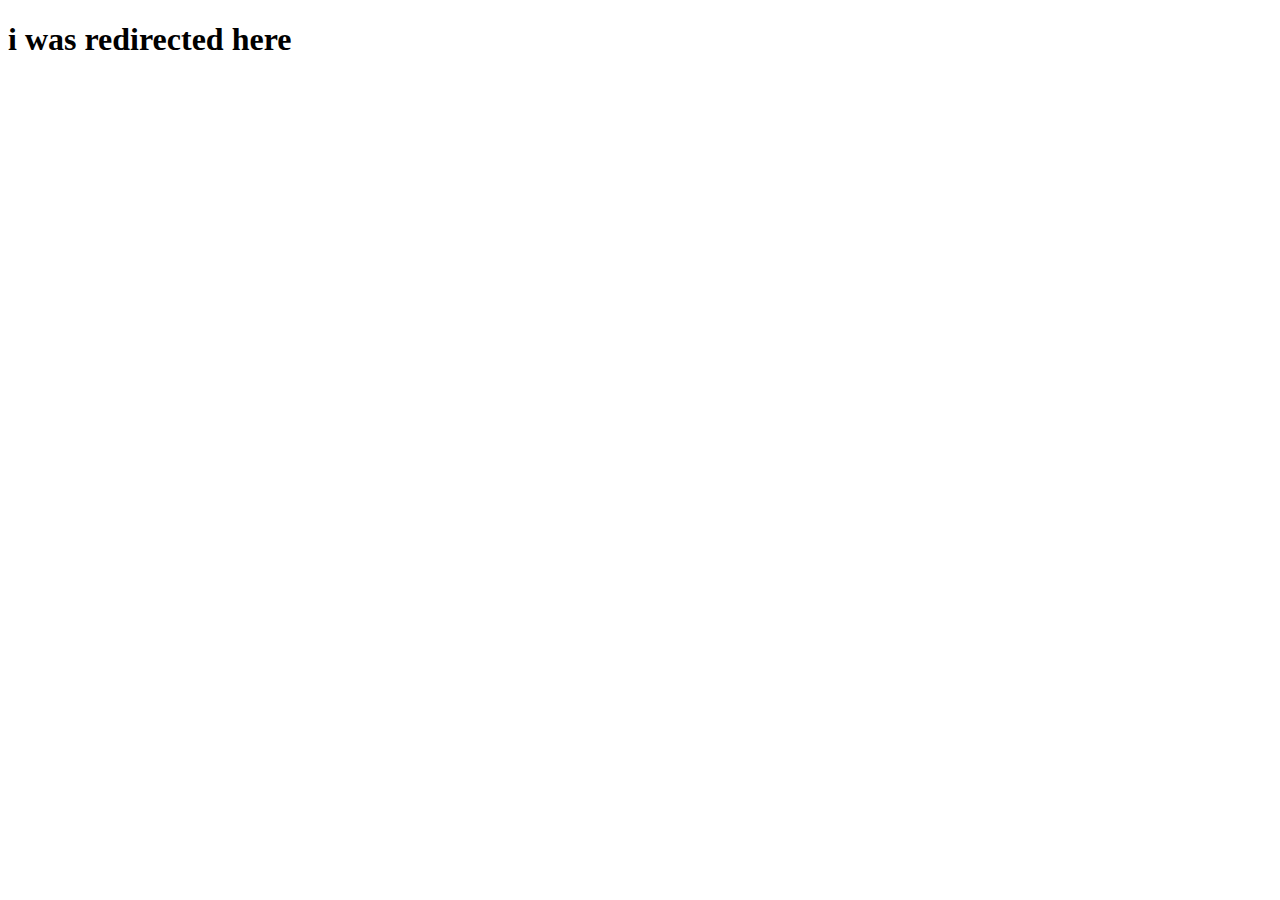
<file: html/abc.html>
<!DOCTYPE html>
<html lang="en">
<head>
    <meta charset="UTF-8">
    <meta http-equiv="X-UA-Compatible" content="IE=edge">
    <meta name="viewport" content="width=device-width, initial-scale=1.0">
    <title>Document</title>
</head>
<body>
    <h1>i was redirected here</h1>
</body>
</html>
</file>
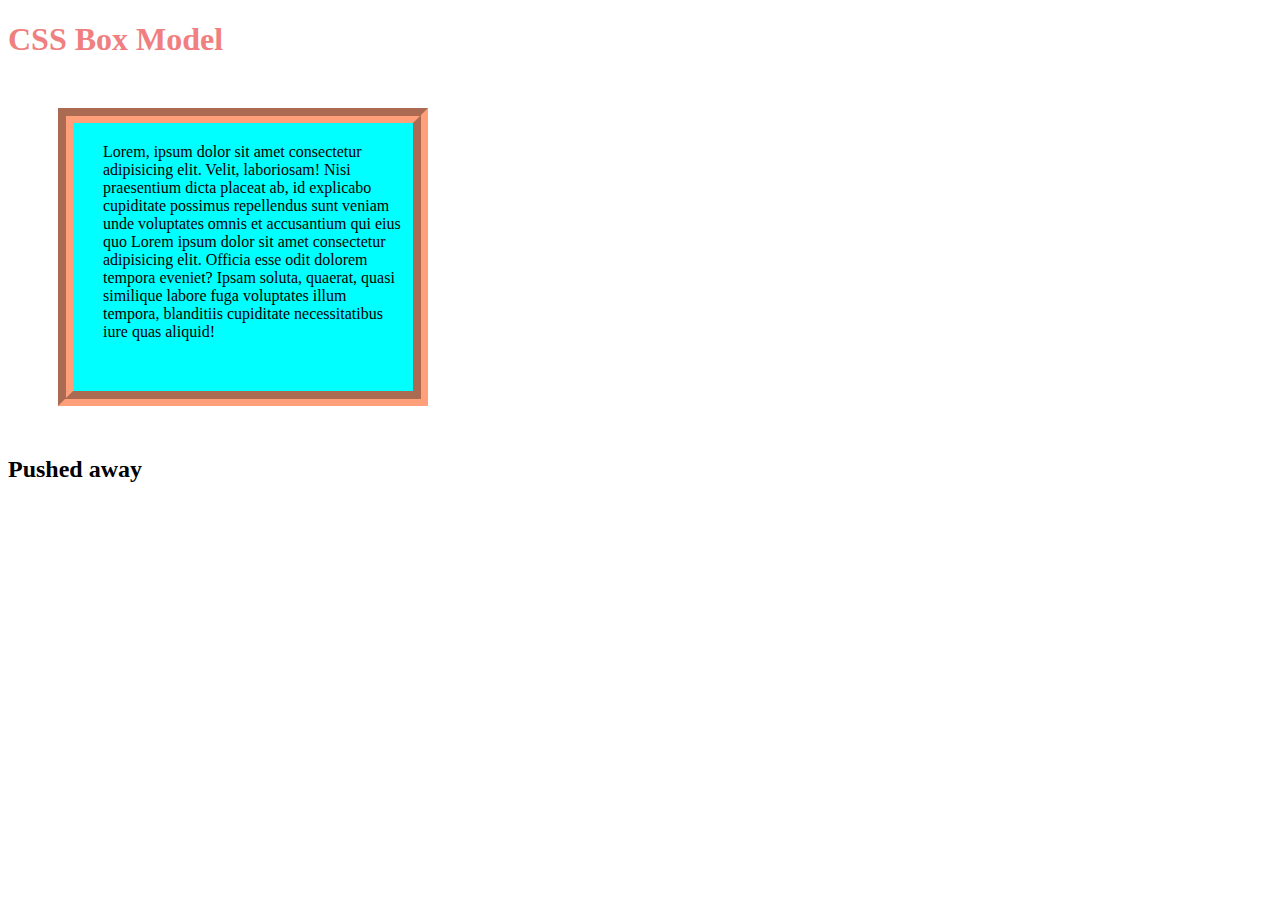
<file: html/boxmodel.html>
<!DOCTYPE html>
<html lang="en">
<head>
    <meta charset="UTF-8">
    <meta http-equiv="X-UA-Compatible" content="IE=edge">
    <meta name="viewport" content="width=device-width, initial-scale=1.0">
    <title>CSS Box Model</title>
    <style>
        /* div{
            background-color: bisque;
        } */
        h1{
            color:lightcoral
        }
        .box{
            background-color: aqua;
            width: 300px;
            /* padding:20px; */
            /* padding-top: 20px;
            padding-left: 30px;
            padding-bottom: 50px;
            padding-right: 10px; */
            padding: 20px 10px 50px 30px;
                  /* top right bottom left */
            /* padding-top: ; bottom left right */ 
            margin:50px;
            /* margin-top: ; bottom left right */ 
            /* border: 15px groove red; */
            border-width: 15px;
            border-style: groove;
            border-color: lightsalmon;
            
        }
    </style>
</head>
<body>
    <div>
        <h1>CSS Box Model</h1>
        <p class="box">Lorem, ipsum dolor sit amet consectetur adipisicing elit. Velit, laboriosam! Nisi praesentium dicta placeat ab, id explicabo cupiditate possimus repellendus sunt veniam unde voluptates omnis et accusantium qui eius quo Lorem ipsum dolor sit amet consectetur adipisicing elit. Officia esse odit dolorem tempora eveniet? Ipsam soluta, quaerat, quasi similique labore fuga voluptates illum tempora, blanditiis cupiditate necessitatibus iure quas aliquid! </p>
        <h2>Pushed away </h2>
    </div>
</body>
</html>
</file>
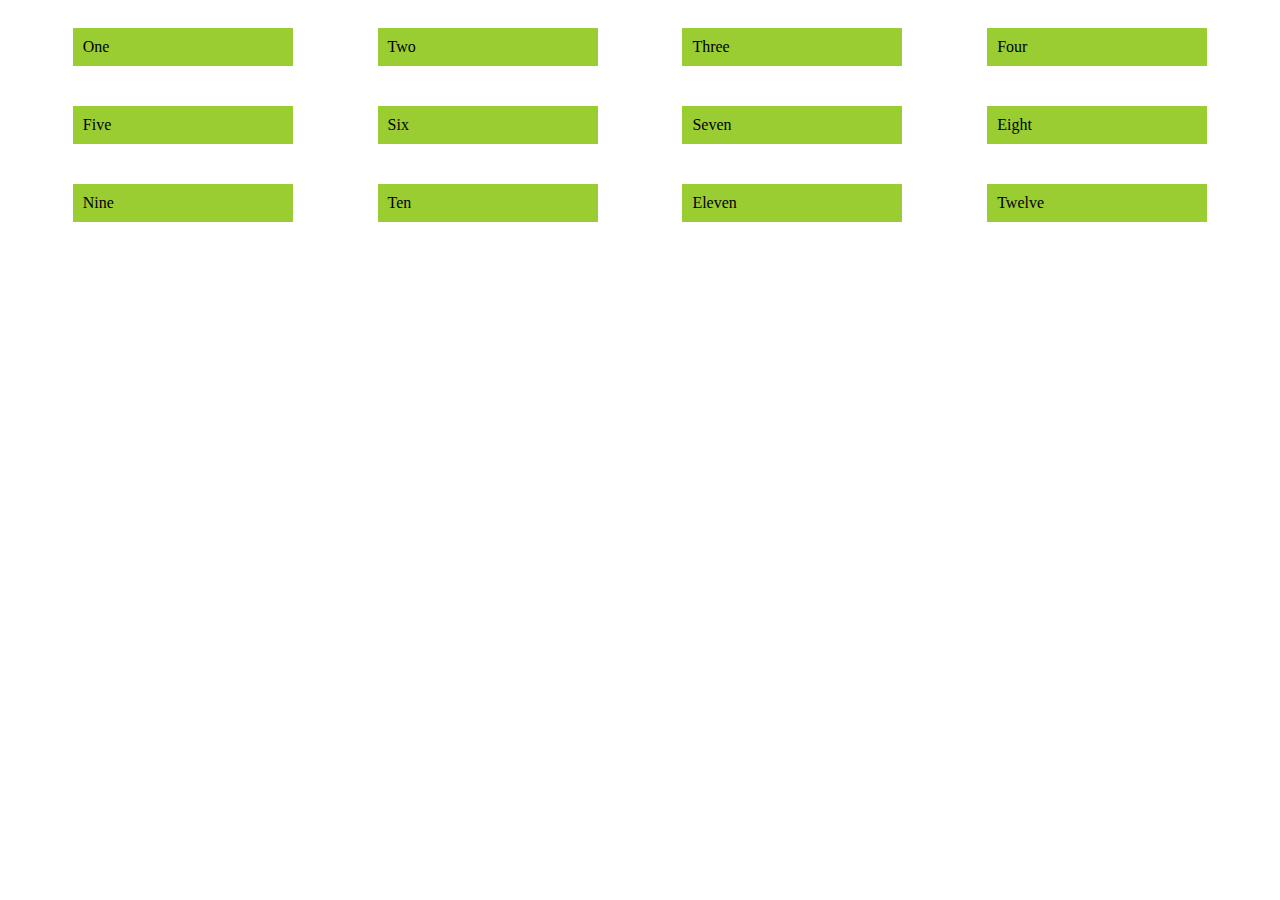
<file: html/flexbox.html>
<!DOCTYPE html>
<html lang="en">
<head>
    <meta charset="UTF-8">
    <meta http-equiv="X-UA-Compatible" content="IE=edge">
    <meta name="viewport" content="width=device-width, initial-scale=1.0">
    <title>Flexbox</title>
    <style>
        .main>div{
            width: 200px;
            background-color: yellowgreen;
            padding: 10px;
            margin:20px;
        }
         .main{
            display: flex;
            flex-direction:row; 
            /* default option  */
            flex-wrap:wrap; 
            /* default is no wrap  */
            justify-content:space-evenly
        } 
    </style>
</head>
<body>
    <div class="main">
        <div>One</div>
        <div>Two</div>
        <div>Three</div>
        <div>Four</div>
        <div>Five</div>
        <div>Six</div>
        <div>Seven</div>
        <div>Eight</div>
        <div>Nine</div>
        <div>Ten</div>
        <div>Eleven</div>
        <div>Twelve</div>
    </div>
</body>
</html>
</file>
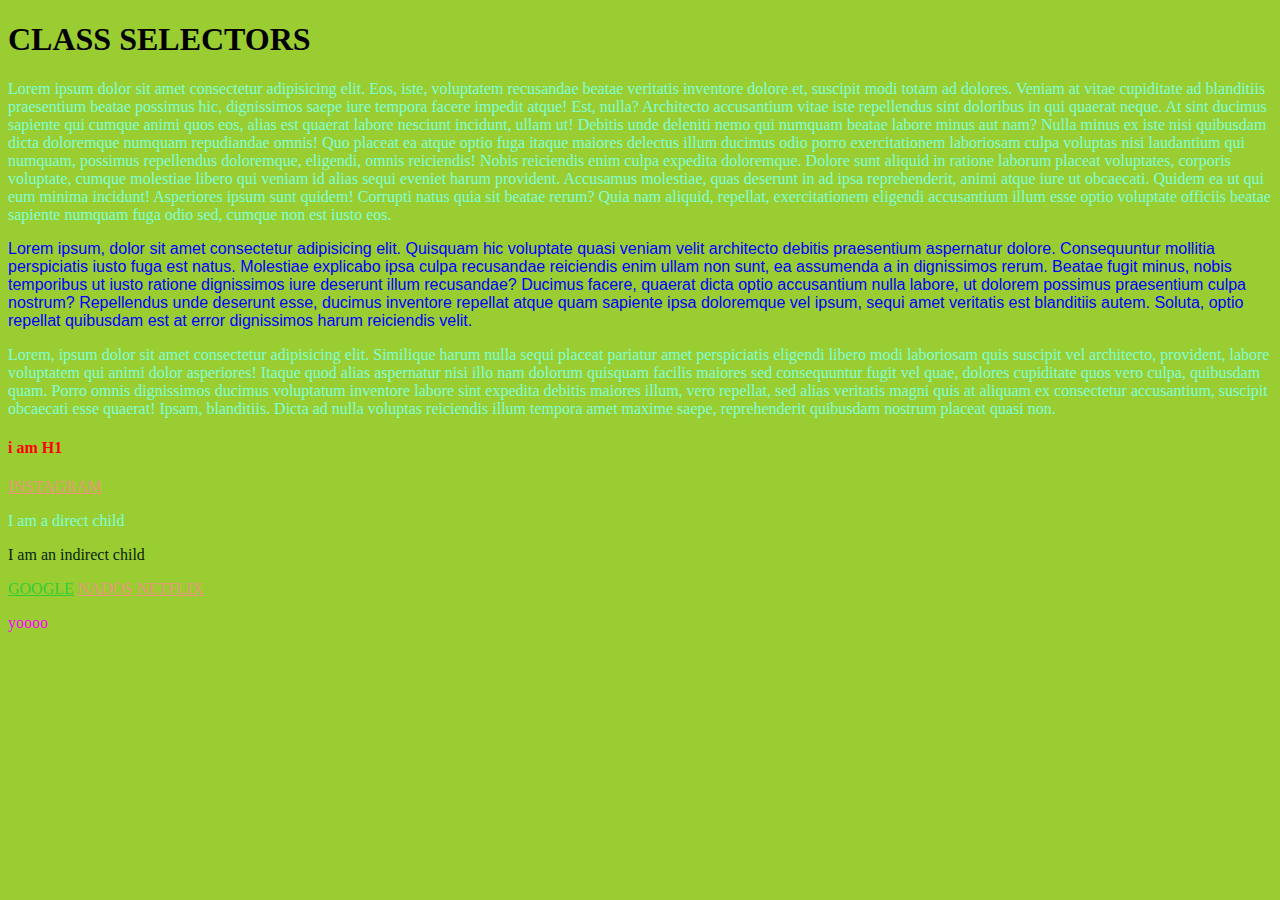
<file: html/selectors.html>
<!DOCTYPE html>
<html lang="en">
<head>
    <meta charset="UTF-8">
    <meta http-equiv="X-UA-Compatible" content="IE=edge">
    <meta name="viewport" content="width=device-width, initial-scale=1.0">
    <title>Document</title>
    <style>
        *{
            background-color: yellowgreen;
        }
        p{
            color: blue;

        }
        .textcolor{
            color: aquamarine;

        }
        .largetext{
            font-family: 'Franklin Gothic Medium', 'Arial Narrow', Arial, sans-serif;

        }
        /* .textcolor .largetext{
            font-family: Arial, Helvetica, sans-serif;
        } */
        #unique{
            font-family: Cambria, Cochin, Georgia, Times, 'Times New Roman', serif;

        }
        /* grouping selectors */
        h4 , a, h3{
            color: red;
        }
        /* a{
            color: lightgreen;
        } */
        h3{
            font-size: 40px;
        }
               /* descendant selector  */
               div p span {
            color: rgb(7, 31, 13);
        }
        /* children selector */
        div>p>span{
            color:aquamarine;
        }
        a[target="_blank"]{
            color: darksalmon;

        }
        a[ href="http://google"]{
            color: limegreen;

        }
        p[ class="key"]{
            color: fuchsia;

        }
       
    </style>
</head>
<body>
    <h1>CLASS SELECTORS</h1>
    <p class="textcolor largetext" id="unique">Lorem ipsum dolor sit amet consectetur adipisicing elit. Eos, iste, voluptatem recusandae beatae veritatis inventore dolore et, suscipit modi totam ad dolores. Veniam at vitae cupiditate ad blanditiis praesentium beatae possimus hic, dignissimos saepe iure tempora facere impedit atque! Est, nulla? Architecto accusantium vitae iste repellendus sint doloribus in qui quaerat neque. At sint ducimus sapiente qui cumque animi quos eos, alias est quaerat labore nesciunt incidunt, ullam ut! Debitis unde deleniti nemo qui numquam beatae labore minus aut nam? Nulla minus ex iste nisi quibusdam dicta doloremque numquam repudiandae omnis! Quo placeat ea atque optio fuga itaque maiores delectus illum ducimus odio porro exercitationem laboriosam culpa voluptas nisi laudantium qui numquam, possimus repellendus doloremque, eligendi, omnis reiciendis! Nobis reiciendis enim culpa expedita doloremque. Dolore sunt aliquid in ratione laborum placeat voluptates, corporis voluptate, cumque molestiae libero qui veniam id alias sequi eveniet harum provident. Accusamus molestiae, quas deserunt in ad ipsa reprehenderit, animi atque iure ut obcaecati. Quidem ea ut qui eum minima incidunt! Asperiores ipsum sunt quidem! Corrupti natus quia sit beatae rerum? Quia nam aliquid, repellat, exercitationem eligendi accusantium illum esse optio voluptate officiis beatae sapiente numquam fuga odio sed, cumque non est iusto eos.</p>

    <p class="largetext">Lorem ipsum, dolor sit amet consectetur adipisicing elit. Quisquam hic voluptate quasi veniam velit architecto debitis praesentium aspernatur dolore. Consequuntur mollitia perspiciatis iusto fuga est natus. Molestiae explicabo ipsa culpa recusandae reiciendis enim ullam non sunt, ea assumenda a in dignissimos rerum. Beatae fugit minus, nobis temporibus ut iusto ratione dignissimos iure deserunt illum recusandae? Ducimus facere, quaerat dicta optio accusantium nulla labore, ut dolorem possimus praesentium culpa nostrum? Repellendus unde deserunt esse, ducimus inventore repellat atque quam sapiente ipsa doloremque vel ipsum, sequi amet veritatis est blanditiis autem. Soluta, optio repellat quibusdam est at error dignissimos harum reiciendis velit.</p>

    <p class="textcolor">Lorem, ipsum dolor sit amet consectetur adipisicing elit. Similique harum nulla sequi placeat pariatur amet perspiciatis eligendi libero modi laboriosam quis suscipit vel architecto, provident, labore voluptatem qui animi dolor asperiores! Itaque quod alias aspernatur nisi illo nam dolorum quisquam facilis maiores sed consequuntur fugit vel quae, dolores cupiditate quos vero culpa, quibusdam quam. Porro omnis dignissimos ducimus voluptatum inventore labore sint expedita debitis maiores illum, vero repellat, sed alias veritatis magni quis at aliquam ex consectetur accusantium, suscipit obcaecati esse quaerat! Ipsam, blanditiis. Dicta ad nulla voluptas reiciendis illum tempora amet maxime saepe, reprehenderit quibusdam nostrum placeat quasi non.</p>

    <h4>i am H1</h1>

    <a href="http://www.instagram.com" target="_blank">INSTAGRAM</a>
    
      <!-- Combinators selector -->
        <!-- Descendant Selector -->

        <div>
            <p> <!--  descendant and child of div -->
                <span>I am a direct child</span> <!--descendant of div but not a child of div  child of p-->
            </p>
        </div>

        <div>
            <span>
                <p>
                    <span>I am an indirect child</span>
                 </p>
            </span>
        </div>
        <!-- attribute selector -->
        <a href="http://google" target="_blank" >GOOGLE</a>
        <a href="http://nados" target="_blank" >NADOS</a>
        <a href="http://netflix" target="_blank" >NETFLIX</a>
        <p class="key">yoooo</p>
 

    
</body>
</html>
</file>
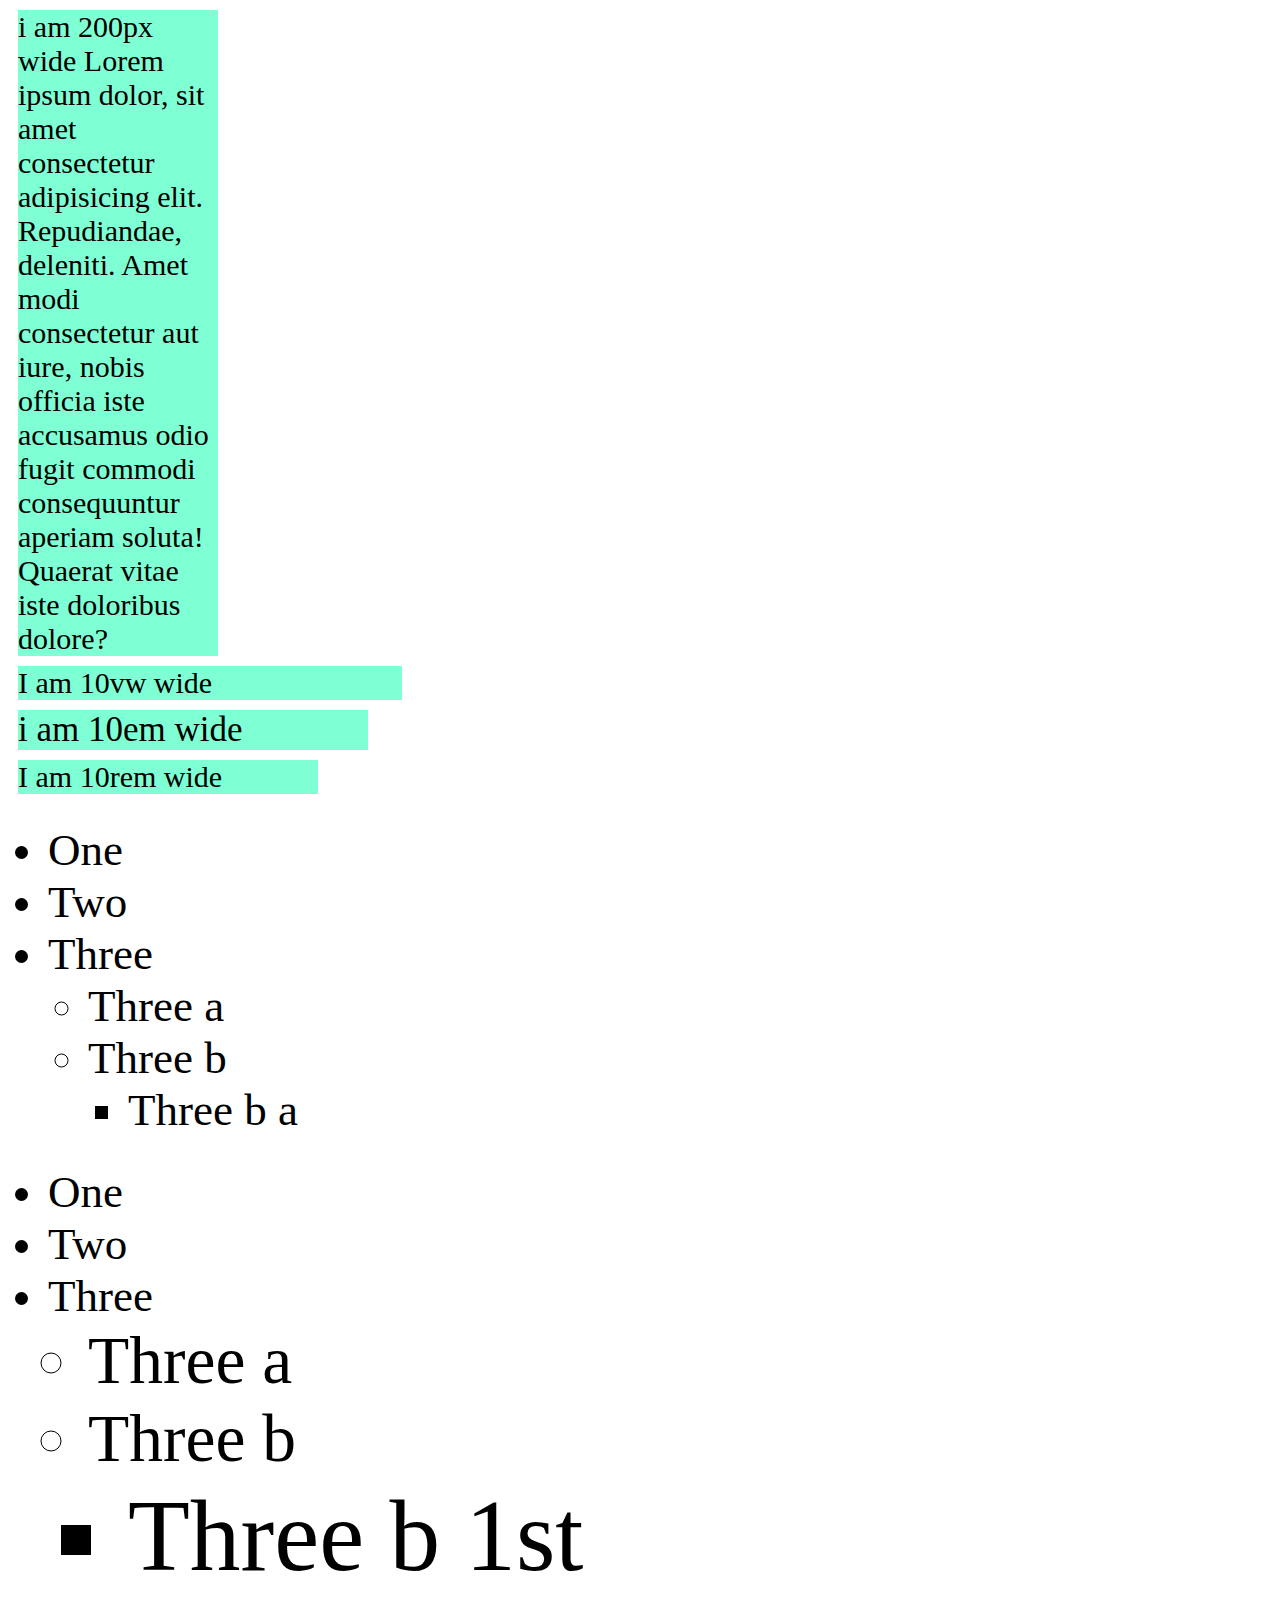
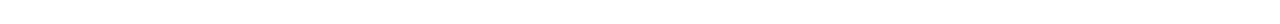
<file: html/units.html>
<!DOCTYPE html>
<html lang="en">
<head>
    <meta charset="UTF-8">
    <meta http-equiv="X-UA-Compatible" content="IE=edge">
    <meta name="viewport" content="width=device-width, initial-scale=1.0">
    <title>Document</title>
    <style>
        html{
            font-size:30px;
        }
        .parent{
            font-size: 35px; 
            /* 1em =35px */
        }
        .box{
            background-color: aquamarine;
            margin: 10px;
        }
        .px{
            width: 200px;
        }
        .vw{
            width:30vw;
        }
        .em{
            width:10em;
        }
        .rem{
            width:10rem;  
            /* 160px will be width */
        }
        .ems li{
            font-size: 1.5em;
        }
        .rems li{
            font-size: 1.5rem; 
            /* 1.5*16px=24px */
        }
        
    </style>
</head>
<body>
    <div class="main">
        <div class=" box px">i am 200px wide Lorem ipsum dolor, sit amet consectetur adipisicing elit. Repudiandae, deleniti. Amet modi consectetur aut iure, nobis officia iste accusamus odio fugit commodi consequuntur aperiam soluta! Quaerat vitae iste doloribus dolore?</div>
        <div class="box vw">I am 10vw wide</div>
        <div class="parent">
        <div class="box em ">i am 10em wide </div>

        </div>
        <div class="box rem">I am 10rem wide</div>
    </div>
      <!-- difference b/w rem and em -->
      <ul class="rems">
        <li>One</li>
        <li>Two</li>
        <li>Three
            <ul>
                <li>Three a</li>
                <li>Three b
                    <ul>
                        <li>Three b a</li>
                    </ul>
                </li>
            </ul>
        </li>
    </ul>

    <ul class="ems">
        <!-- 1.5*16=24px -->
        <li>One</li>
        <li>Two</li> 
        <li>Three
            <!-- 1.5*16=24px *1.5=36px -->
            <ul>
                <!-- depends on parent therefore theses li will be 1.5*16=24 -->
                <li>Three a</li>
                <li>Three b
                    <!-- 1.5*16=24px *1.5=36px*1.5=54px -->
                    <ul>
                        <!-- now this will se parent three a and three b -->
                        <li>Three b 1st</li>
                    </ul>
                </li>
            </ul>
        </li>
    </ul>
</body>
</html>
</file>
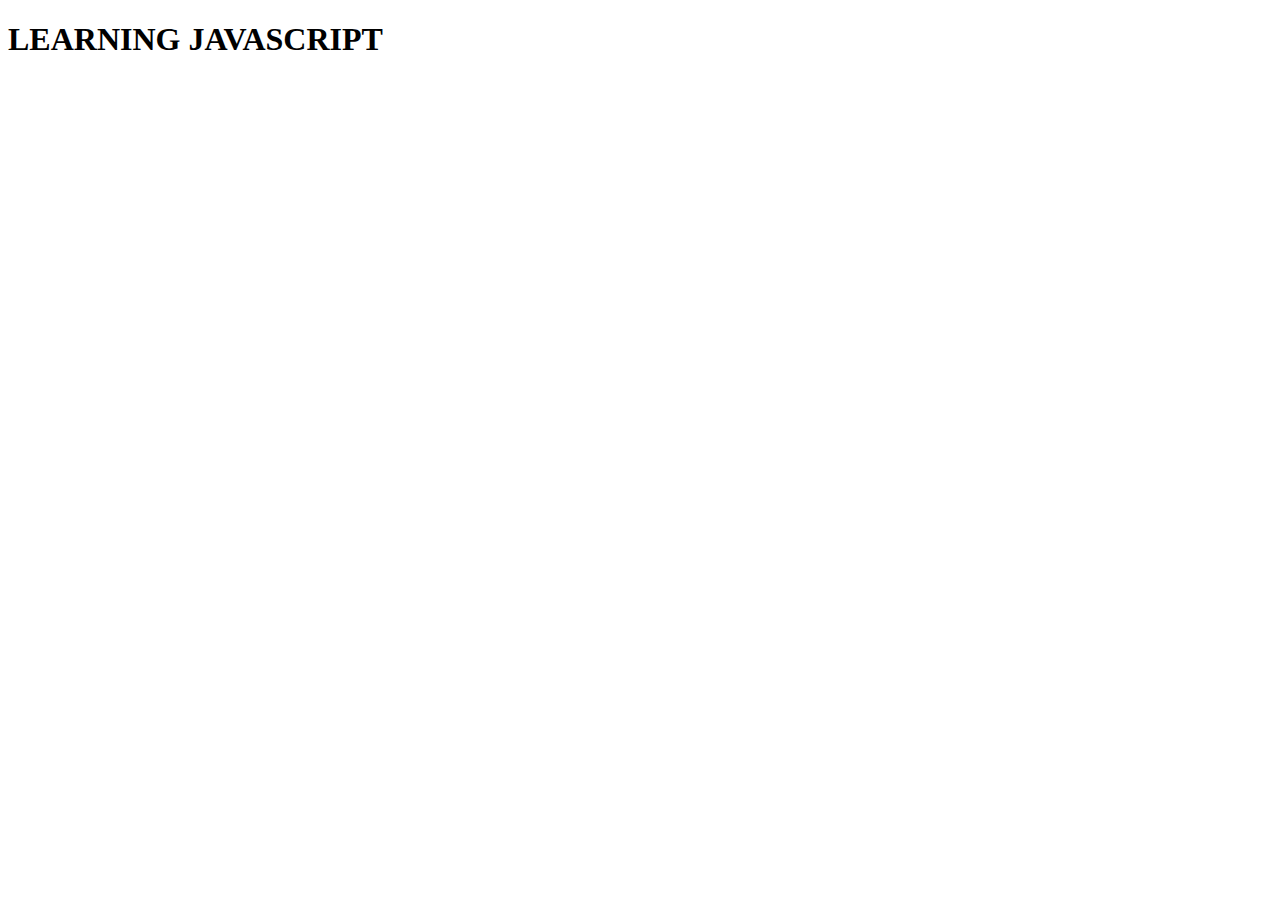
<file: javascript/index2.html>
<!DOCTYPE html>
<html lang="en">
<head>
    <meta charset="UTF-8">
    <meta http-equiv="X-UA-Compatible" content="IE=edge">
    <meta name="viewport" content="width=device-width, initial-scale=1.0">
    <title>Document</title>
</head>
<body>
    <h1>LEARNING JAVASCRIPT</h1>
</body>
<script src="index.js"></script>
</html>
</file>
